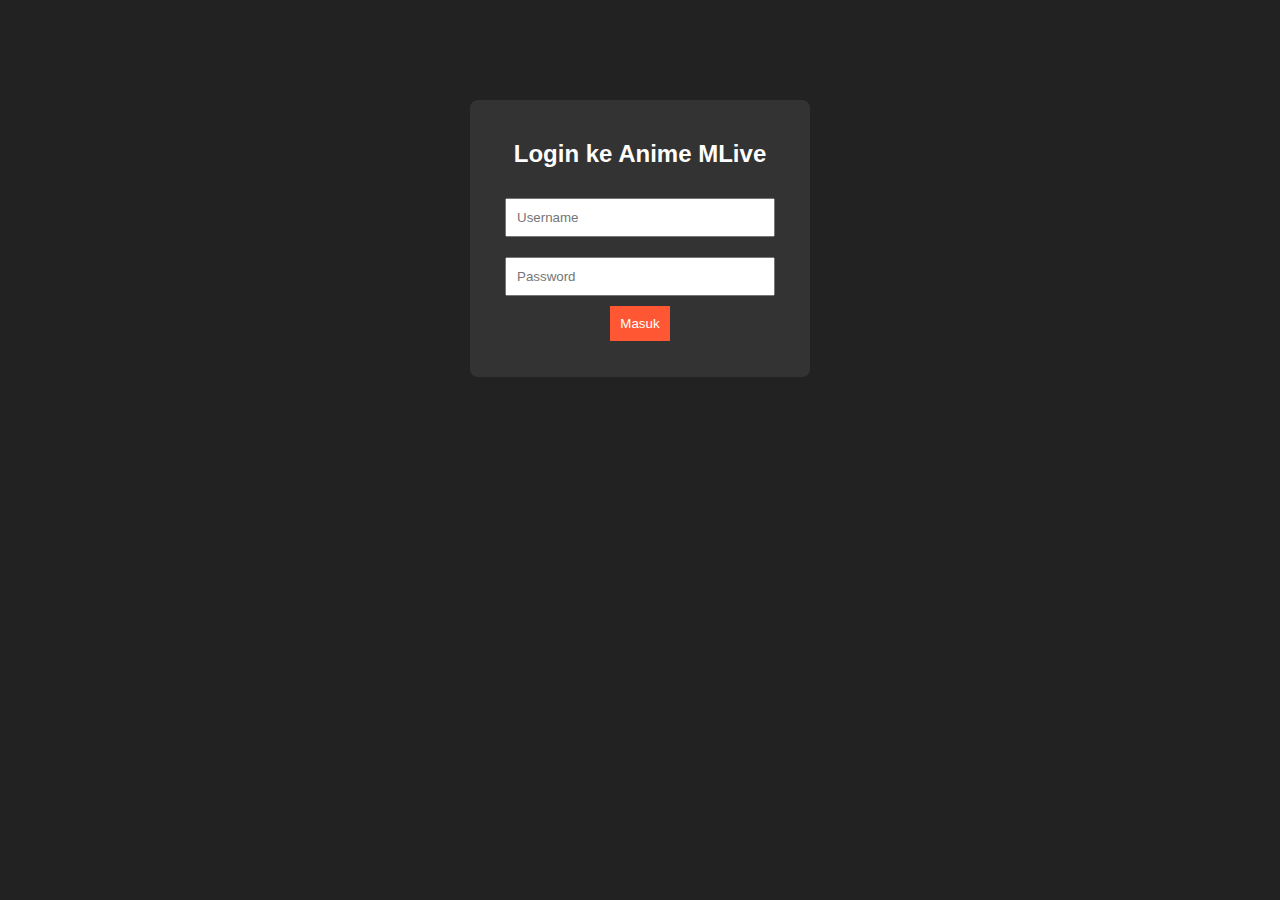
<file: index.html>
<!(halo namaku Eza)>
<html lang="id">
<head>
    <meta charset="UTF-8">
    <meta name="viewport" content="width=device-width, initial-scale=1.0">
    <title>Login - Anime MLive</title>
    <link rel="stylesheet" href="Eza-sad.css">
</head>
<body>
    <div class="login-container">
        <h2>Login ke Anime MLive</h2>
        <input type="text" id="username" placeholder="Username">
        <input type="password" id="password" placeholder="Password">
        <button onclick="login()">Masuk</button>
        <p id="error-msg"></p>
    </div>
    <script src="Eza.js"></script>
</body>
</html>
</file>
<file: Eza-sad.css>
body {
  font-family: Arial, sans-serif;
  text-align: center;
  background-color: #222;
  color: white;
}

.login-container {
  width: 300px;
  margin: 100px auto;
  padding: 20px;
  background: #333;
  border-radius: 8px;
}

input {
  width: 90%;
  padding: 10px;
  margin: 10px 0;
}

button {
  padding: 10px;
  background: #ff5733;
  color: white;
  border: none;
  cursor: pointer;
}

.gallery img {
  width: 250px;
  margin: 10px;
  border-radius: 10px;
}
</file>
